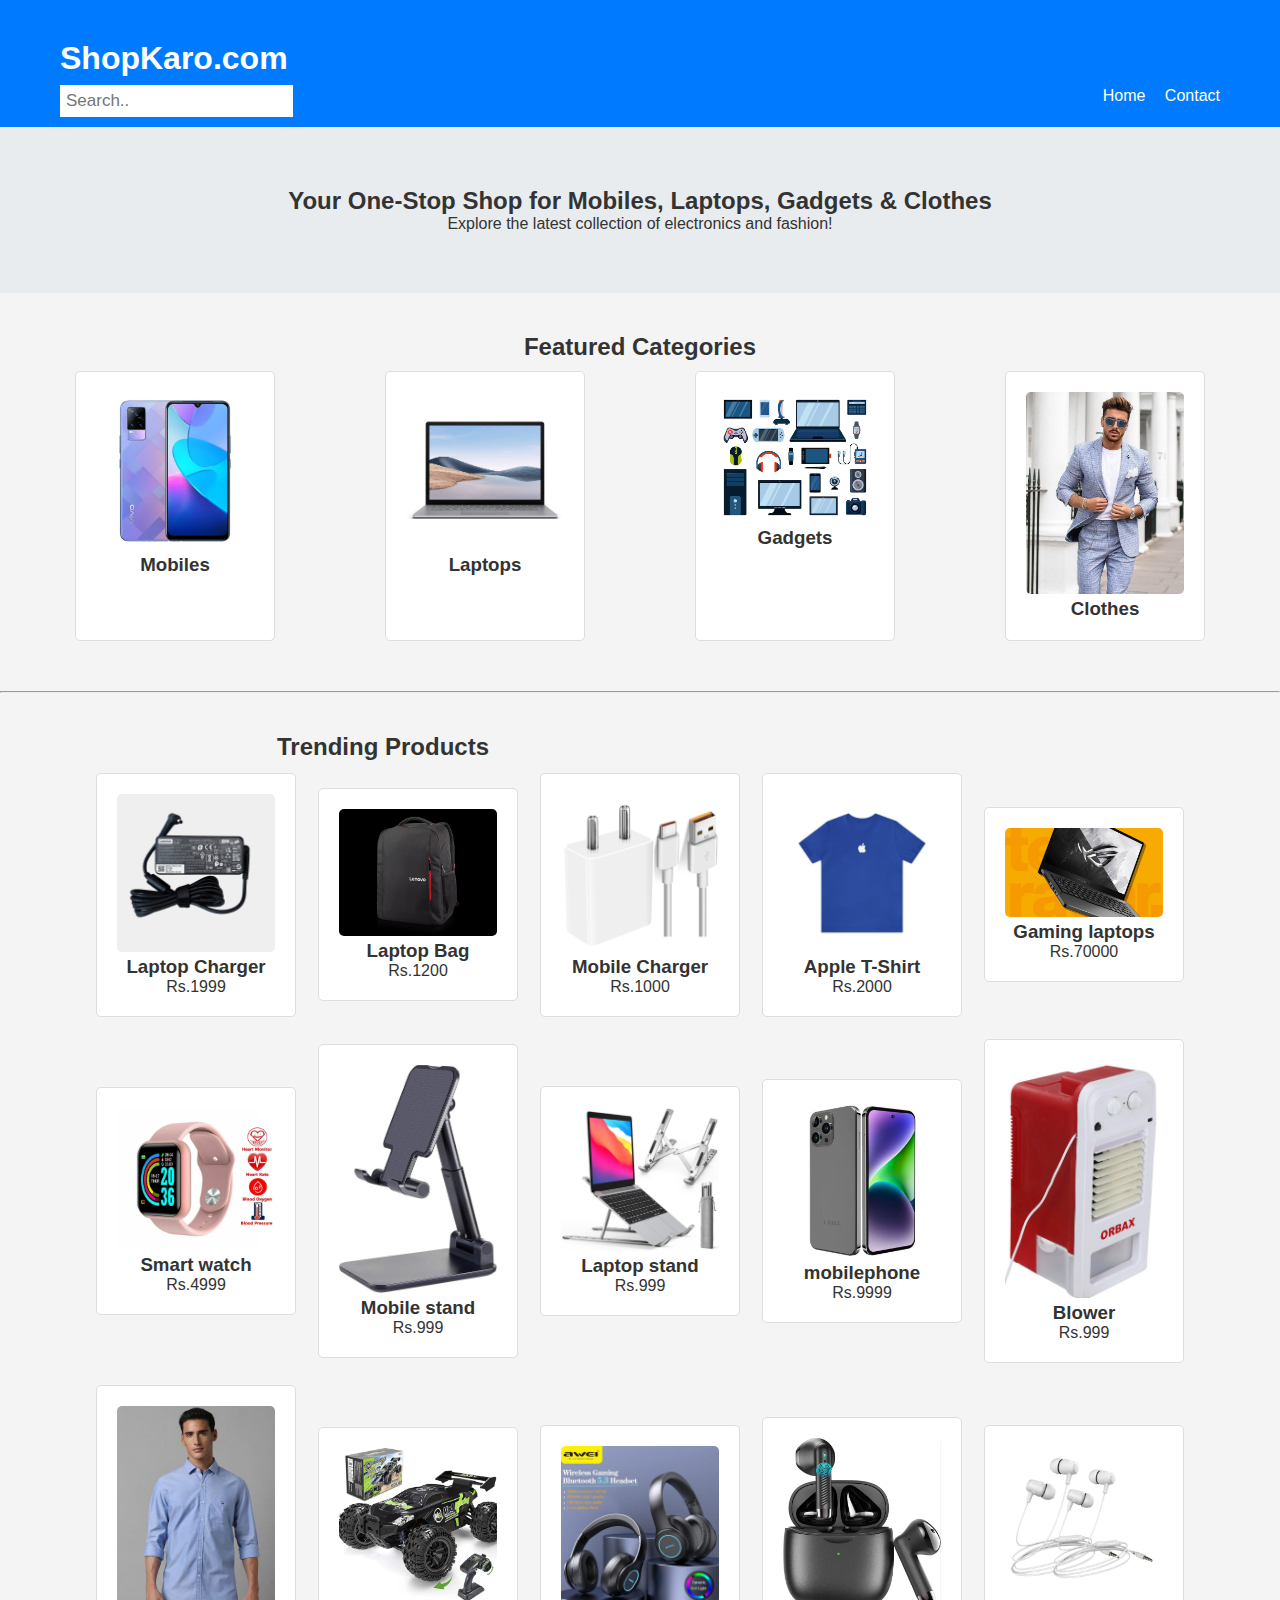
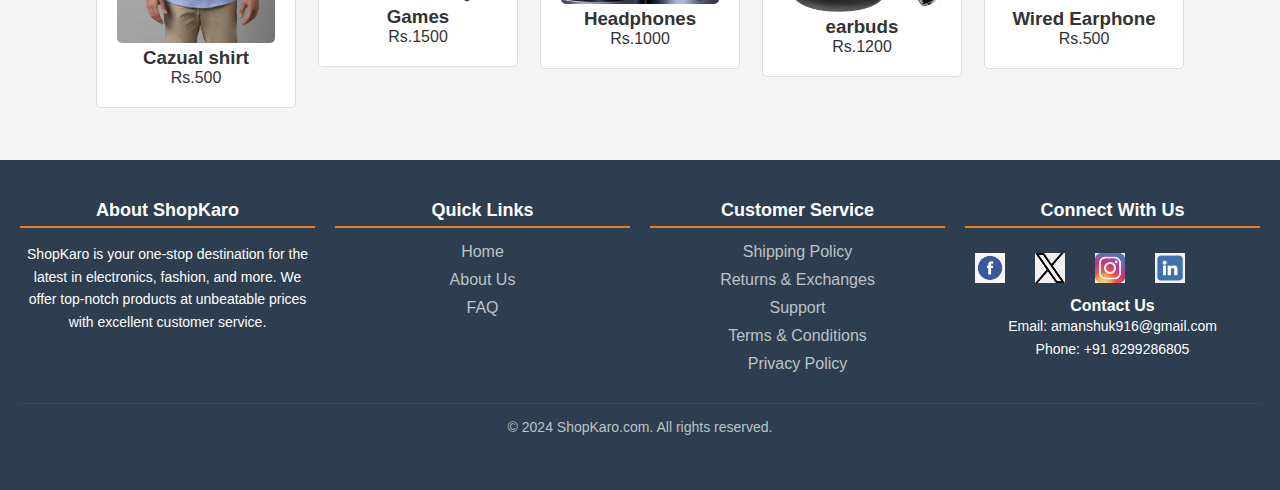
<file: index.html>
<!DOCTYPE html>
<html lang="en">
  <head>
    <meta charset="UTF-8" />
    <meta name="viewport" content="width=device-width, initial-scale=1.0" />
    <title>ShopKaro.com - Home</title>
    <link rel="stylesheet" href="style.css" />
  </head>
  <body>
    <div class="wrapper">
      <header>
        <div class="container">
          <h1>ShopKaro.com</h1>
          <div class="topnav">
            <input type="text" placeholder="Search.." />
          </div>
          <nav style="margin-top: 10px">
            <ul>
              <li><a href="index.html">Home</a></li>
              <li><a href="contact.html">Contact</a></li>
            </ul>
          </nav>
        </div>
      </header>
      <main>
        <section class="hero">
          <h2>Your One-Stop Shop for Mobiles, Laptops, Gadgets & Clothes</h2>
          <p>Explore the latest collection of electronics and fashion!</p>
        </section>

        <section class="categories">
          <h2>Featured Categories</h2>
          <div class="category-list">
            <div class="category">
              <a href="/mobile.html" target="_blank">
                <img src="/smartphone.webp" alt="Mobiles" />
              </a>
              <h3>Mobiles</h3>
            </div>
            <div class="category">
              <a href="laptop.html" target="_blank">
                <img src="/laptop.jpg" alt="Laptops" />
              </a>
              <h3>Laptops</h3>
            </div>
            <div class="category">
              <a href="gadget.html" target="_blank">
                <img src="/gadget.webp" alt="Gadgets" />
              </a>
              <h3>Gadgets</h3>
            </div>
            <div class="category">
              <a href="cloths.html" target="_blank">
                <img src="/cloths.jpg" alt="Clothes" />
              </a>
              <h3>Clothes</h3>
            </div>
          </div>
        </section>
        <hr />
        <section class="product-list">
         <div> <h2 style="text-align: center;">Trending Products</h2></div>
         <br>
          <!-- From here -->
          <table>
            <tr>
              <td>
                <div class="product">
                  <img
                    src="/item/photo_1_2024-11-17_01-41-40.jpg"
                    alt="Mobile"
                  />
                  <h3>Laptop Charger</h3>
                  <p>Rs.1999</p>
                </div>
              </td>
              <td>
                <div class="product">
                  <img
                    src="/item/photo_2_2024-11-17_01-41-40.jpg"
                    alt="Laptop Bag"
                  />
                  <h3>Laptop Bag</h3>
                  <p>Rs.1200</p>
                </div>
              </td>
              <td>
                <div class="product">
                  <img
                    src="/item/photo_3_2024-11-17_01-41-40.jpg"
                    alt="Mobie charger"
                  />
                  <h3>Mobile Charger</h3>
                  <p>Rs.1000</p>
                </div>
              </td>
              <td>
                <div class="product">
                  <img
                    src="/item/photo_4_2024-11-17_01-41-40.jpg"
                    alt="Clothes"
                  />
                  <h3>Apple T-Shirt</h3>
                  <p>Rs.2000</p>
                </div>
              </td>
              <td>
                <div class="product">
                  <img
                    src="/item/photo_5_2024-11-17_01-41-40.jpg"
                    alt="Clothes"
                  />
                  <h3>Gaming laptops</h3>
                  <p> Rs.70000</p>
                </div>
              </td>
            </tr>
            <tr>
              <td>
                <div class="product">
                  <img
                    src="/item/photo_6_2024-11-17_01-41-40.jpg"
                    alt="Mobile"
                  />
                  <h3>Smart watch</h3>
                  <p>Rs.4999</p>
                </div>
              </td>
              <td>
                <div class="product">
                  <img
                    src="/item/photo_7_2024-11-17_01-41-40.jpg"
                    alt="Laptop"
                  />
                  <h3>Mobile stand</h3>
                  <p>Rs.999</p>
                </div>
              </td>
              <td>
                <div class="product">
                  <img
                    src="/item/photo_8_2024-11-17_01-41-40.jpg"
                    alt="Gadget"
                  />
                  <h3>Laptop stand</h3>
                  <p>Rs.999</p>
                </div>
              </td>
              <td>
                <div class="product">
                  <img
                    src="/item/photo_9_2024-11-17_01-41-40.jpg"
                    alt="Clothes"
                  />
                  <h3>mobilephone</h3>
                  <p>Rs.9999</p>
                </div>
              </td>
              <td>
                <div class="product">
                  <img
                    src="/item/photo_4_2024-11-17_01-59-33.jpg"
                    alt="Clothes"
                  />
                  <h3>Blower</h3>
                  <p>Rs.999</p>
                </div>
              </td>
            </tr>
            <tr>
              <td>
                <div class="product">
                  <img
                    src="/item/photo_5_2024-11-17_01-59-33.jpg"
                    alt="Mobile"
                  />
                  <h3>Cazual shirt</h3>
                  <p>Rs.500</p>
                </div>
              </td>
              <td>
                <div class="product">
                  <img
                    src="/item/photo_6_2024-11-17_01-59-33.jpg"
                    alt="Laptop"
                  />
                  <h3>Games</h3>
                  <p>Rs.1500</p>
                </div>
              </td>
              <td>
                <div class="product">
                  <img
                    src="/item/photo_1_2024-11-17_01-59-33.jpg"
                    alt="Gadget"
                  />
                  <h3>Headphones</h3>
                  <p>Rs.1000</p>
                </div>
              </td>
              <td>
                <div class="product">
                  <img
                    src="/item/photo_2_2024-11-17_01-59-33.jpg"
                    alt="Clothes"
                  />
                  <h3>earbuds</h3>
                  <p>Rs.1200</p>
                </div>
              </td>
              <td>
                <div class="product">
                  <img
                    src="/item/photo_3_2024-11-17_01-59-33.jpg"
                    alt="Clothes"
                  />
                  <h3>Wired Earphone</h3>
                  <p>Rs.500</p>
                </div>
              </td>
            </tr>
          </table>
        </section>
      </main>
    </div>
    <footer>
      <div class="footer-container">
        <div class="footer-section about">
          <h3>About ShopKaro</h3>
          <p>
            ShopKaro is your one-stop destination for the latest in electronics,
            fashion, and more. We offer top-notch products at unbeatable prices
            with excellent customer service.
          </p>
        </div>

        <div class="footer-section links">
          <h3>Quick Links</h3>
          <ul>
            <li><a href="index.html">Home</a></li>
            <li><a href="aboutus.html">About Us</a></li>
            <li><a href="faq.html">FAQ</a></li>
          </ul>
        </div>

        <div class="footer-section customer-service">
          <h3>Customer Service</h3>
          <ul>
            <li><a href="shipping.html">Shipping Policy</a></li>
            <li><a href="returns.html">Returns & Exchanges</a></li>
            <li><a href="support.html">Support</a></li>
            <li><a href="terms.html">Terms & Conditions</a></li>
            <li><a href="privacy.html">Privacy Policy</a></li>
          </ul>
        </div>

        <div class="footer-section social-media">
          <h3>Connect With Us</h3>
          <div class="social-icons">
            <a href="#"
              ><img id="photo" src="/facebook.webp" alt="Facebook"
            /></a>
            <a href="#"><img id="photo" src="/twitter.png" alt="Twitter" /></a>
            <a href="#"
              ><img id="photo" src="/instagram.jpg" alt="Instagram"
            /></a>
            <a href="#"
              ><img id="photo" src="/linked in.png" alt="LinkedIn"
            /></a>
          </div>
          <h4>Contact Us</h4>
          <p>Email: amanshuk916@gmail.com</p>
          <p>Phone: +91 8299286805
        </div>
      </div>
      <div class="footer-bottom">
        <p>&copy; 2024 ShopKaro.com. All rights reserved.</p>
      </div>
    </footer>
  </body>
</html>
</file>
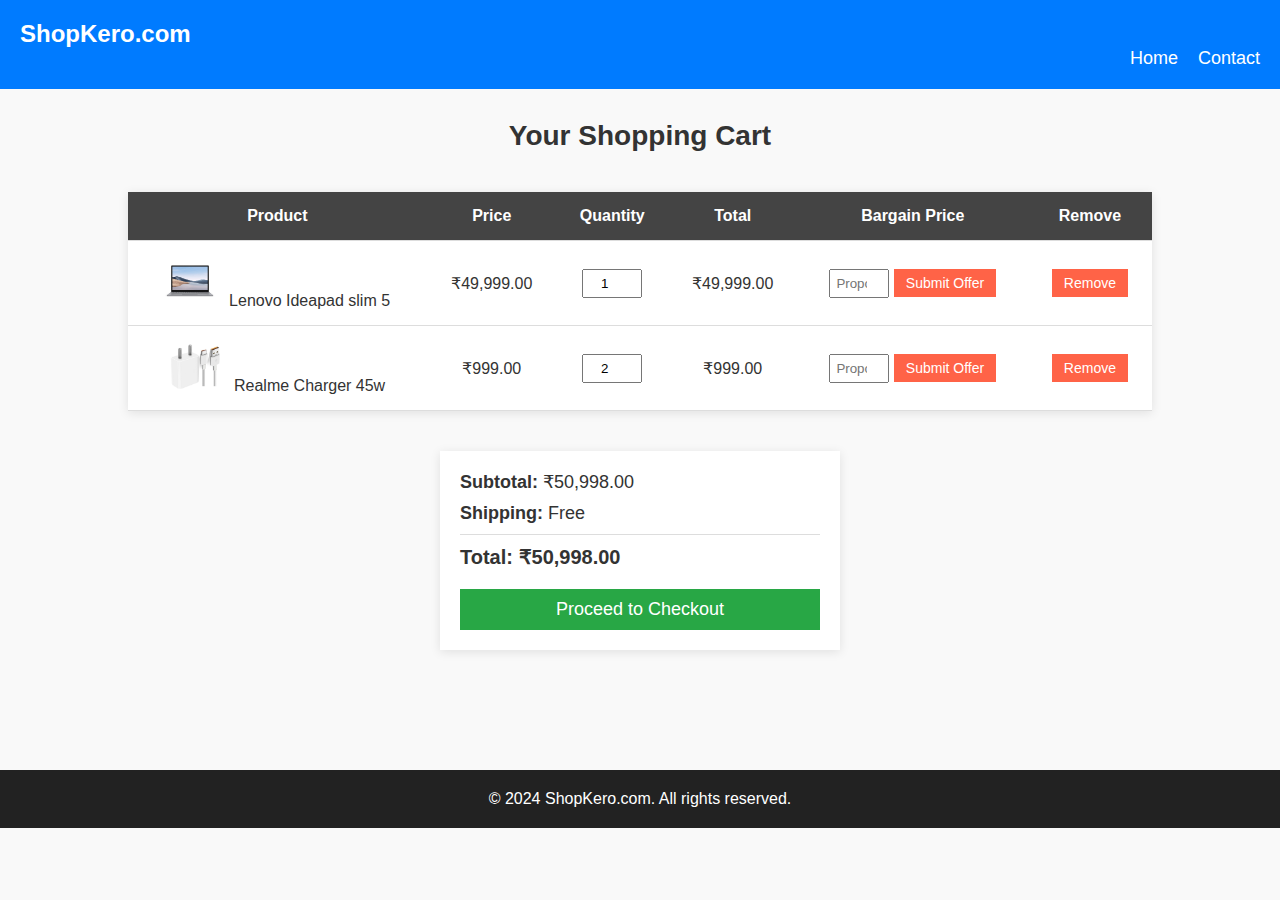
<file: cart.html>
<!DOCTYPE html>
<html lang="en">
  <head>
    <meta charset="UTF-8" />
    <meta name="viewport" content="width=device-width, initial-scale=1.0" />
    <meta http-equiv="X-UA-Compatible" content="ie=edge" />
    <title>View Cart - ShopKero</title>
    <link rel="stylesheet" href="cart.css" />
  </head>
  <body>
    <header>
      <div class="logo">
        <h1>ShopKero.com</h1>
      </div>
      <nav>
        <ul>
          <li><a href="index.html">Home</a></li>
          <li><a href="contact.html">Contact</a></li>
        </ul>
      </nav>
    </header>

    <main class="cart-container">
      <h2>Your Shopping Cart</h2>
      <div class="cart-items">
        <table class="cart-table">
          <thead>
            <tr>
              <th>Product</th>
              <th>Price</th>
              <th>Quantity</th>
              <th>Total</th>
              <th>Bargain Price</th>
              <th>Remove</th>
            </tr>
          </thead>
          <tbody>
            <tr>
              <td>
                <img src="/laptop.jpg" alt="Product 1" class="product-image" />
                Lenovo Ideapad slim 5
              </td>
              <td>₹49,999.00</td>
              <td><input type="number" value="1" min="1" /></td>
              <td>₹49,999.00</td>
              <td>
                <input
                  type="number"
                  placeholder="Propose price"
                  id="bargain1"
                />
                <button class="bargain-btn" onclick="submitBargain(1)">
                  Submit Offer
                </button>
              </td>
              <td><button class="remove-btn">Remove</button></td>
            </tr>
            <tr>
              <td>
                <img
                  src="/gadget/photo_2_2024-11-17_21-43-36.jpg"
                  alt="Product 2"
                  class="product-image"
                />
                Realme Charger 45w
              </td>
              <td>₹999.00</td>
              <td><input type="number" value="2" min="1" /></td>
              <td>₹999.00</td>
              <td>
                <input
                  type="number"
                  placeholder="Propose price"
                  id="bargain2"
                />
                <button class="bargain-btn" onclick="submitBargain(2)">
                  Submit Offer
                </button>
              </td>
              <td><button class="remove-btn">Remove</button></td>
            </tr>
          </tbody>
        </table>

        <div class="cart-summary">
          <div class="summary-item"><strong>Subtotal:</strong> ₹50,998.00</div>
          <div class="summary-item"><strong>Shipping:</strong> Free</div>
          <div class="summary-item total">
            <strong>Total:</strong> ₹50,998.00
          </div>
          <div class="checkout-btn">
            <button>Proceed to Checkout</button>
          </div>
        </div>
      </div>
    </main>

    <footer>
      <p>&copy; 2024 ShopKero.com. All rights reserved.</p>
    </footer>

    <script>
      function submitBargain(productId) {
        let bargainPrice = document.getElementById("bargain" + productId).value;
        if (bargainPrice) {
          alert(
            "You have submitted an offer of ₹" +
              bargainPrice +
              " for Product " +
              productId +
              ". The seller will review your offer."
          );
        } else {
          alert("Please enter a valid bargain price.");
        }
      }
    </script>
  </body>
</html>
</file>
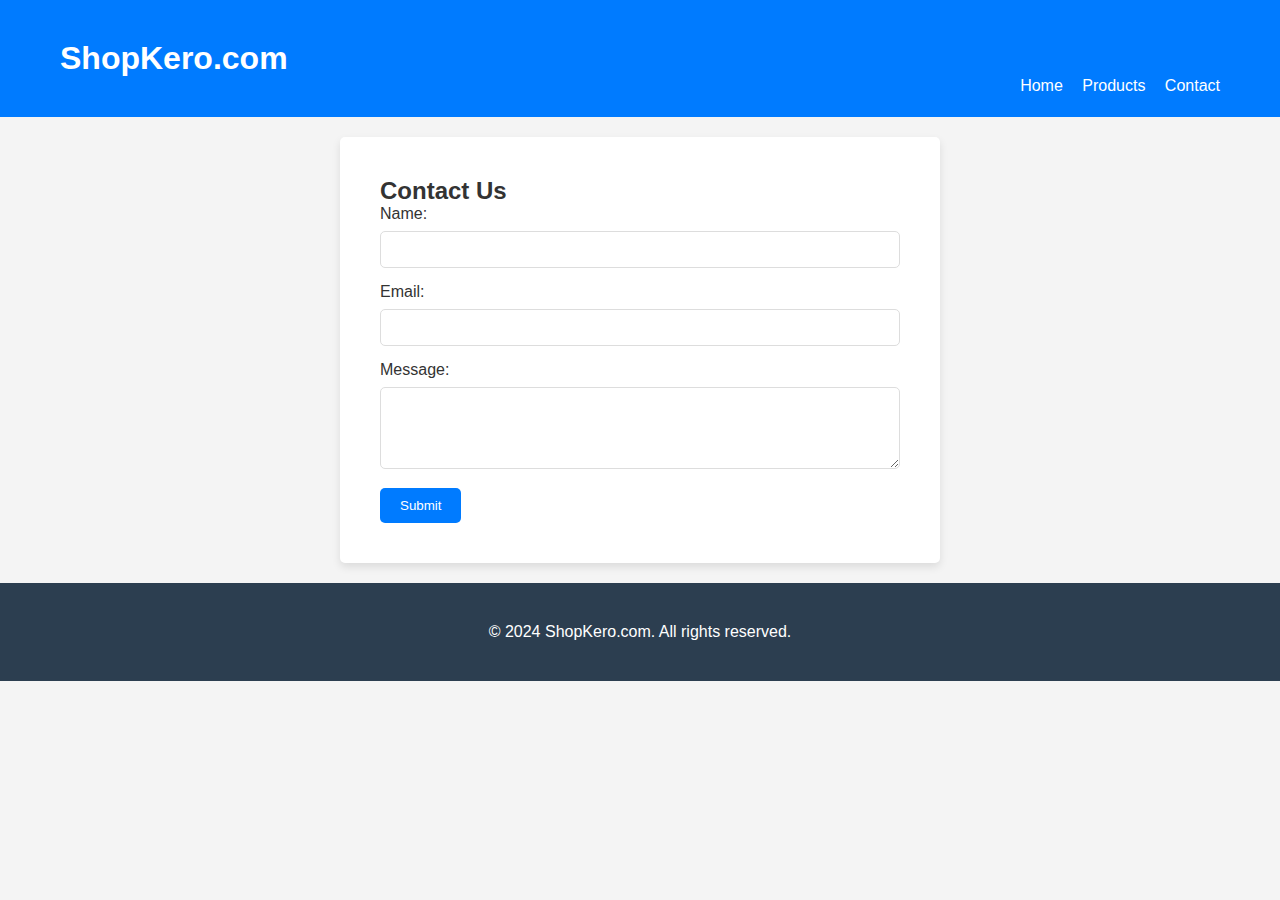
<file: contact.html>
<!DOCTYPE html>
<html lang="en">
  <head>
    <meta charset="UTF-8" />
    <meta name="viewport" content="width=device-width, initial-scale=1.0" />
    <title>ShopKero.com - Contact</title>
    <link rel="stylesheet" href="style.css" />
  </head>
  <body>
    <header>
      <div class="container">
        <h1>ShopKero.com</h1>
        <nav>
          <ul>
            <li><a href="index.html">Home</a></li>
            <li><a href="products.html">Products</a></li>
            <li><a href="contact.html">Contact</a></li>
          </ul>
        </nav>
      </div>
    </header>

    <section class="contact-form">
      <h2>Contact Us</h2>
      <form>
        <label for="name">Name:</label>
        <input type="text" id="name" name="name" required />

        <label for="email">Email:</label>
        <input type="email" id="email" name="email" required />

        <label for="message">Message:</label>
        <textarea id="message" name="message" rows="4" required></textarea>

        <button type="submit">Submit</button>
      </form>
    </section>

    <footer>
      <p>&copy; 2024 ShopKero.com. All rights reserved.</p>
    </footer>
  </body>
</html>
</file>
<file: style.css>
* {
  margin: 0;
  padding: 0;
  box-sizing: border-box;
  font-family: Arial, sans-serif;
}

body {
  background-color: #f4f4f4;
  color: #333;
}

.container {
  max-width: 1200px;
  margin: 0 auto;
  padding: 20px;
}

header {
  background-color: #007bff;
  padding: 20px;
  color: #fff;
}

header h1 {
  display: inline-block;
}

nav ul {
  list-style: none;
  display: inline-block;
  float: right;
}

nav ul li {
  display: inline;
  margin-left: 15px;
}

nav ul li a {
  color: #fff;
  text-decoration: none;
}

.hero {
  background-color: #e9ecef;
  padding: 60px;
  text-align: center;
}

.categories,
.product-list {
  padding: 40px 20px;
  text-align: center;
}

.category-list,
.product-list {
  display: flex;
  justify-content: space-around;
  flex-wrap: wrap;
}

.category,
.product {
  background-color: #fff;
  padding: 20px;
  margin: 10px;
  border: 1px solid #ddd;
  border-radius: 5px;
  width: 200px;
  text-align: center;
}

.category img,
.product img {
  width: 100%;
  height: auto;
  border-radius: 5px;
}

.contact-form {
  background-color: #fff;
  padding: 40px;
  max-width: 600px;
  margin: 20px auto;
  border-radius: 5px;
  box-shadow: 0 4px 8px rgba(0, 0, 0, 0.1);
}

.contact-form label {
  display: block;
  margin-bottom: 8px;
}

.contact-form input,
.contact-form textarea {
  width: 100%;
  padding: 10px;
  margin-bottom: 15px;
  border: 1px solid #ddd;
  border-radius: 5px;
}

.contact-form button {
  background-color: #007bff;
  color: #fff;
  border: none;
  padding: 10px 20px;
  cursor: pointer;
  border-radius: 5px;
}

footer {
  background-color: #333;
  color: #fff;
  text-align: center;
  padding: 20px;
}
.topnav input[type="text"] {
  float: left;
  padding: 6px;
  border: none;
  margin-top: 8px;
  margin-right: 16px;
  font-size: 17px;
}
/* Footer Styles */
footer {
  background-color: #2c3e50;
  color: #fff;
  padding: 40px 20px;
  font-family: Arial, sans-serif;
}

.footer-container {
  display: flex;
  flex-wrap: wrap;
  justify-content: space-between;
  gap: 20px;
}

.footer-section {
  flex: 1;
  min-width: 200px;
}

.footer-section h3 {
  margin-bottom: 15px;
  font-size: 18px;
  border-bottom: 2px solid #e67e22;
  padding-bottom: 5px;
}

.footer-section p {
  font-size: 14px;
  line-height: 1.6;
}

.footer-section ul {
  list-style: none;
  padding: 0;
}

.footer-section ul li {
  margin-bottom: 10px;
}

.footer-section ul li a {
  text-decoration: none;
  color: #bdc3c7;
  transition: color 0.3s;
}

.footer-section ul li a:hover {
  color: #e67e22;
}

/* Social Media Icons */
.social-icons {
  display: flex;
  gap: 10px;
  margin-top: 10px;
}

.social-icons a img {
  width: 30px;
  height: 30px;
  /* filter: brightness(0) invert(1);
  transition: transform 0.3s, filter 0.3s; */
}

/* .social-icons a img:hover {
  filter: brightness(0.7) invert(0.8);
  transform: scale(1.1);
} */

/* Footer Bottom Section */
.footer-bottom {
  text-align: center;
  border-top: 1px solid #34495e;
  padding: 15px 0;
  margin-top: 20px;
}

.footer-bottom p {
  font-size: 14px;
  color: #bdc3c7;
}
#photo {
  margin: 10px;
}
.view-cart-header {
  background-color: #27ae60;
  color: #fff;
  border: none;
  padding: 10px 20px;
  border-radius: 5px;
  cursor: pointer;
  display: flex;
  align-items: center;
  gap: 8px;
  transition: background-color 0.3s ease;
  font-size: 0.9rem;
}
.view-cart-header:hover {
  background-color: #229954;
}
.header-content {
  display: flex;
  justify-content: space-between;
  align-items: center;
  width: 100%;
  bottom: 20px; /* Align to the bottom */
  right: 20px; /* 20px from the right */
}
.category-list:hover {
  background-color: rgb(111, 135, 241);
  font-size: 18px;
}
</file>
<file: cart.css>
/* General Styles */
* {
  margin: 0;
  padding: 0;
  box-sizing: border-box;
}

body {
  font-family: "Arial", sans-serif;
  background-color: #f9f9f9;
  color: #333;
}

header {
  background-color: #007bff;
  color: white;
  padding: 20px;
  position: fixed;
  width: 100%;
  top: 0;
  left: 0;
  z-index: 100;
}

header .logo h1 {
  font-size: 24px;
  margin: 0;
}

header nav ul {
  list-style: none;
  display: flex;
  justify-content: flex-end;
}

header nav ul li {
  margin-left: 20px;
}

header nav ul li a {
  color: white;
  text-decoration: none;
  font-size: 18px;
}

header nav ul li a:hover {
  color: #ff6347;
}

/* Main Content */
.cart-container {
  width: 80%;
  margin: 120px auto;
}

h2 {
  text-align: center;
  margin-bottom: 40px;
  font-size: 28px;
  color: #333;
}

.cart-items {
  display: flex;
  flex-direction: column;
  align-items: center;
}

.cart-table {
  width: 100%;
  border-collapse: collapse;
  margin-bottom: 20px;
  box-shadow: 0 2px 10px rgba(0, 0, 0, 0.1);
}

.cart-table th,
.cart-table td {
  padding: 15px;
  text-align: center;
  border-bottom: 1px solid #ddd;
  font-size: 16px;
}

.cart-table th {
  background-color: #444;
  color: white;
}

.cart-table td {
  background-color: #fff;
}

.product-image {
  width: 50px;
  height: 50px;
  margin-right: 10px;
}

.cart-table input {
  width: 60px;
  padding: 5px;
  text-align: center;
}

.bargain-btn,
.remove-btn {
  background-color: #ff6347;
  color: white;
  border: none;
  padding: 6px 12px;
  cursor: pointer;
  font-size: 14px;
}

.bargain-btn:hover,
.remove-btn:hover {
  background-color: #e55347;
}

/* Cart Summary */
.cart-summary {
  background-color: #fff;
  padding: 20px;
  width: 100%;
  max-width: 400px;
  box-shadow: 0 2px 10px rgba(0, 0, 0, 0.1);
  margin-top: 20px;
}

.summary-item {
  font-size: 18px;
  margin-bottom: 10px;
}

.total {
  font-weight: bold;
  font-size: 20px;
  border-top: 1px solid #ddd;
  padding-top: 10px;
}

.checkout-btn {
  text-align: center;
  margin-top: 20px;
}

.checkout-btn button {
  background-color: #28a745;
  color: white;
  padding: 10px 20px;
  font-size: 18px;
  border: none;
  cursor: pointer;
  width: 100%;
}

.checkout-btn button:hover {
  background-color: #218838;
}

/* Footer */
footer {
  background-color: #222;
  color: white;
  padding: 20px;
  text-align: center;
}
</file>
